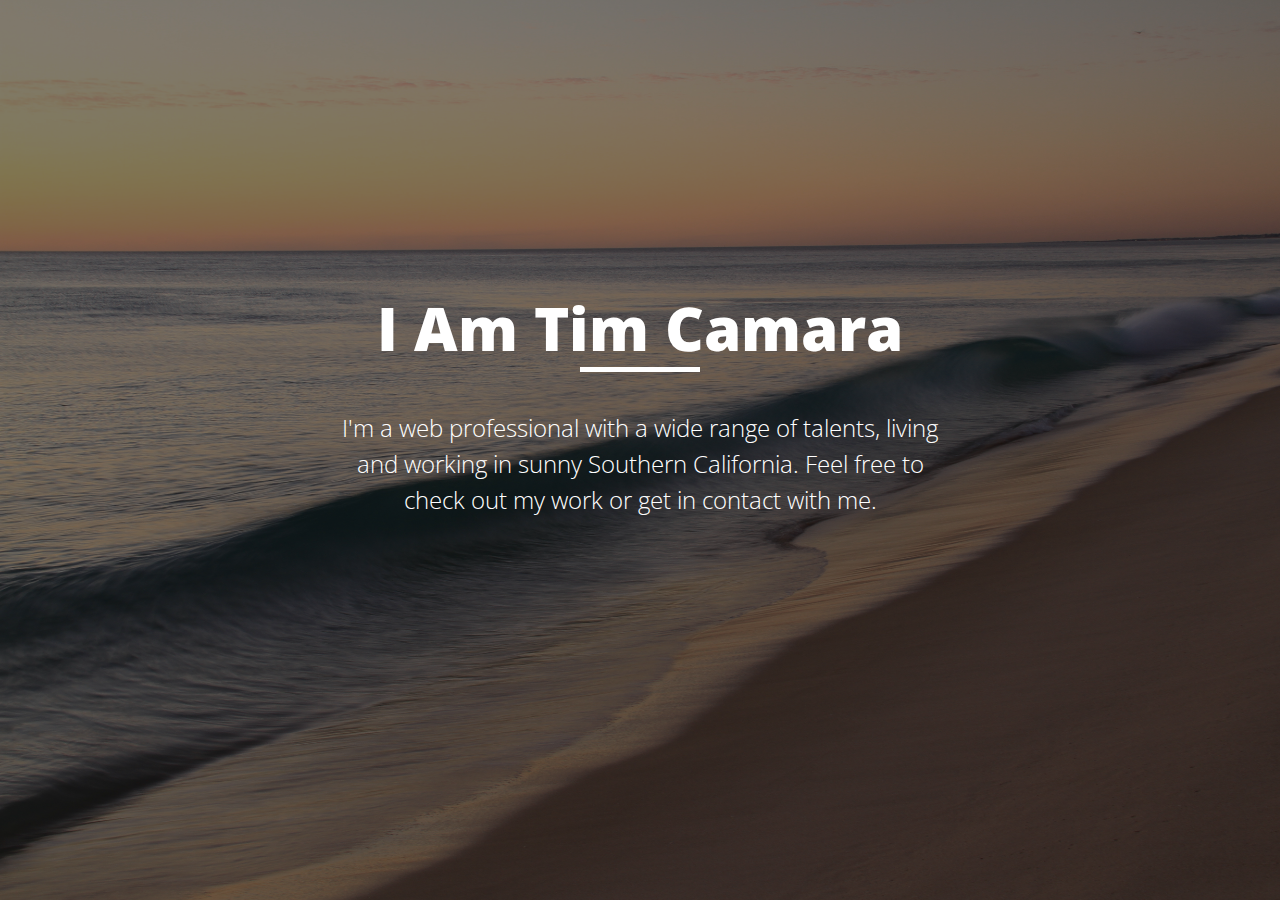
<file: home.html>
<!doctype html>
<html lang="en-US">
	<head>
		<meta charset="utf-8">
		<meta name="viewport" content="width=device-width, initial-scale=1">
		<title>Tim Camara - Web Professional</title>
		<meta name="description" content="The digital home of Tim Camara, a Southern California-based web professional">
		<link href="css/main.css" rel="stylesheet">
		<link href="https://fonts.googleapis.com/css?family=Open+Sans:300,800" rel="stylesheet">
	</head>
	<body>
		<div class="wrapper">
			<div class="content">
				<h1>I Am Tim Camara</h1>
				<div class="visual-bar"></div>
				
				<p>
					I'm a web professional with a wide range of talents, living and working in sunny Southern California.  Feel free to check out my work or get in contact with me. 
				</p>

				<a href="mailto:tcamara21@gmail.com" class="icon-mail" title="Email"></a>
				<a href="https://github.com/tcamara" class="icon-github-circled" title="GitHub"></a>
				<a href="https://www.linkedin.com/in/tcamara" class="icon-linkedin" title="LinkedIn"></a>
				<a href="https://twitter.com/10ofAllTrades" class="icon-twitter" title="Twitter"></a>
			</div>
		</div>
	</body>
</html>
</file>
<file: css/main.css>
html, body, div, h1, p, a {
	margin: 0;
	padding: 0;
	border: 0;
	font-size: 100%;
	font: inherit;
	vertical-align: baseline;
}

html {
	width: 100%;
	height: 100%;
}

body {
	line-height: 1;
	color: white; 
	font-family: 'Open Sans', 'Helvetica', 'Arial', sans-serif;
	font-weight: 300;
	font-size: 24px;
	-webkit-font-smoothing: antialiased !important;
	height: 100%;
	background-color: black;
}

.wrapper {
	height: 100%;
	display: flex;
	flex-direction: column;
	justify-content: center;
	align-items: center;
	padding: 0 20px;
}

.wrapper::after {
	content: "";
	opacity: .5;
	background-color: black;
	background-image: url('./../images/beach1.jpg');
	background-size: cover;
	top: 0;
	left: 0;
	bottom: 0;
	right: 0;
	position: absolute;
	z-index: -1;
}

.content {
	text-align: center;
}

h1 {
	font-size: 60px;
	font-weight: 800;
}

.visual-bar {
	margin: .4em auto 1.6em auto;
	background-color: white;
	height: 5px;
	width: 120px;
}

p {
	max-width: 600px;
	line-height: 1.5em;
	margin-bottom: 2.5em;
}

a, a:active, a:visited {
	color: white;
	text-decoration: none;
}

@font-face {
	font-family: 'fasmaller';
	src: url('../fonts/fasmaller.eot?70660510');
	src: url('../fonts/fasmaller.eot?70660510#iefix') format('embedded-opentype'),
		 url('../fonts/fasmaller.woff2?70660510') format('woff2'),
		 url('../fonts/fasmaller.woff?70660510') format('woff'),
		 url('../fonts/fasmaller.ttf?70660510') format('truetype'),
		 url('../fonts/fasmaller.svg?70660510#fasmaller') format('svg');
	font-weight: normal;
	font-style: normal;
}

.icon:before {
	font-family: "fasmaller";
	margin-right: .5em;
	font-size: 1.5em; 
}

.icon-mail:before { content: '\e800'; }
.icon-twitter:before { content: '\f099'; }
.icon-github-circled:before { content: '\f09b'; }
.icon-linkedin:before { content: '\f0e1'; }
</file>
